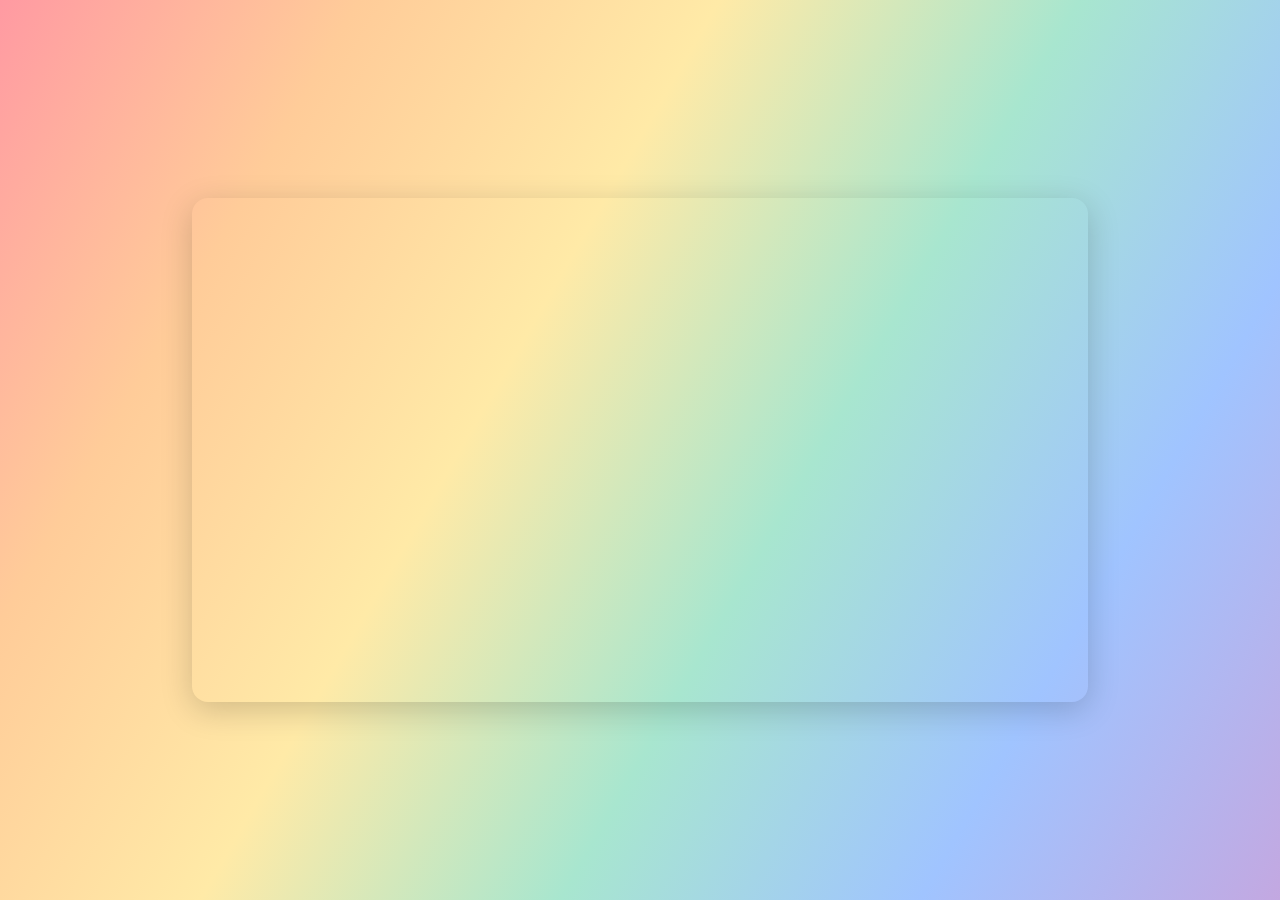
<file: rr/index.html>
<!DOCTYPE html>
<html lang="en">
<head>
  <meta charset="UTF-8" />
  <meta name="viewport" content="width=device-width, initial-scale=1.0" />
  <title>Katka &amp; Vašek</title>
  <link rel="icon" href="../img/favicon.svg" type="image/svg+xml" />
  <link rel="preconnect" href="https://fonts.googleapis.com" />
  <link rel="preconnect" href="https://fonts.gstatic.com" crossorigin />
  <link href="https://fonts.googleapis.com/css2?family=Cormorant+Garamond:ital,wght@0,300;0,400;1,300;1,400&family=Raleway:wght@300;400&display=swap" rel="stylesheet" />
  <style>
    *, *::before, *::after {
      box-sizing: border-box;
      margin: 0;
      padding: 0;
    }

    :root {
      --rainbow-1: #ff9aa2;
      --rainbow-2: #ffcc99;
      --rainbow-3: #ffeaa7;
      --rainbow-4: #a8e6cf;
      --rainbow-5: #a0c4ff;
      --rainbow-6: #c3a8e1;
    }

    html, body {
      height: 100%;
      font-family: 'Cormorant Garamond', 'Georgia', serif;
    }

    body {
      display: flex;
      align-items: center;
      justify-content: center;
      background: linear-gradient(
        120deg,
        var(--rainbow-1),
        var(--rainbow-2),
        var(--rainbow-3),
        var(--rainbow-4),
        var(--rainbow-5),
        var(--rainbow-6)
      );
      min-height: 100vh;
      padding: 1.5rem;
    }

    .container {
      display: flex;
      flex-direction: column;
      align-items: center;
      gap: 2rem;
      width: 100%;
      max-width: 56rem;
    }

    .video-wrapper {
      position: relative;
      width: 100%;
      padding-bottom: 56.25%; /* 16:9 */
      border-radius: 1rem;
      overflow: hidden;
      box-shadow: 0 8px 32px rgba(0, 0, 0, 0.18);
    }

    .video-wrapper iframe {
      position: absolute;
      top: 0;
      left: 0;
      width: 100%;
      height: 100%;
      border: none;
    }

  </style>
</head>
<body>

  <div class="container">
    <div class="video-wrapper">
      <iframe
        src="https://www.youtube-nocookie.com/embed/dQw4w9WgXcQ?autoplay=1"
        title="YouTube video"
        allow="accelerometer; autoplay; clipboard-write; encrypted-media; gyroscope; picture-in-picture"
        allowfullscreen
      ></iframe>
    </div>
  </div>

</body>
</html>
</file>
